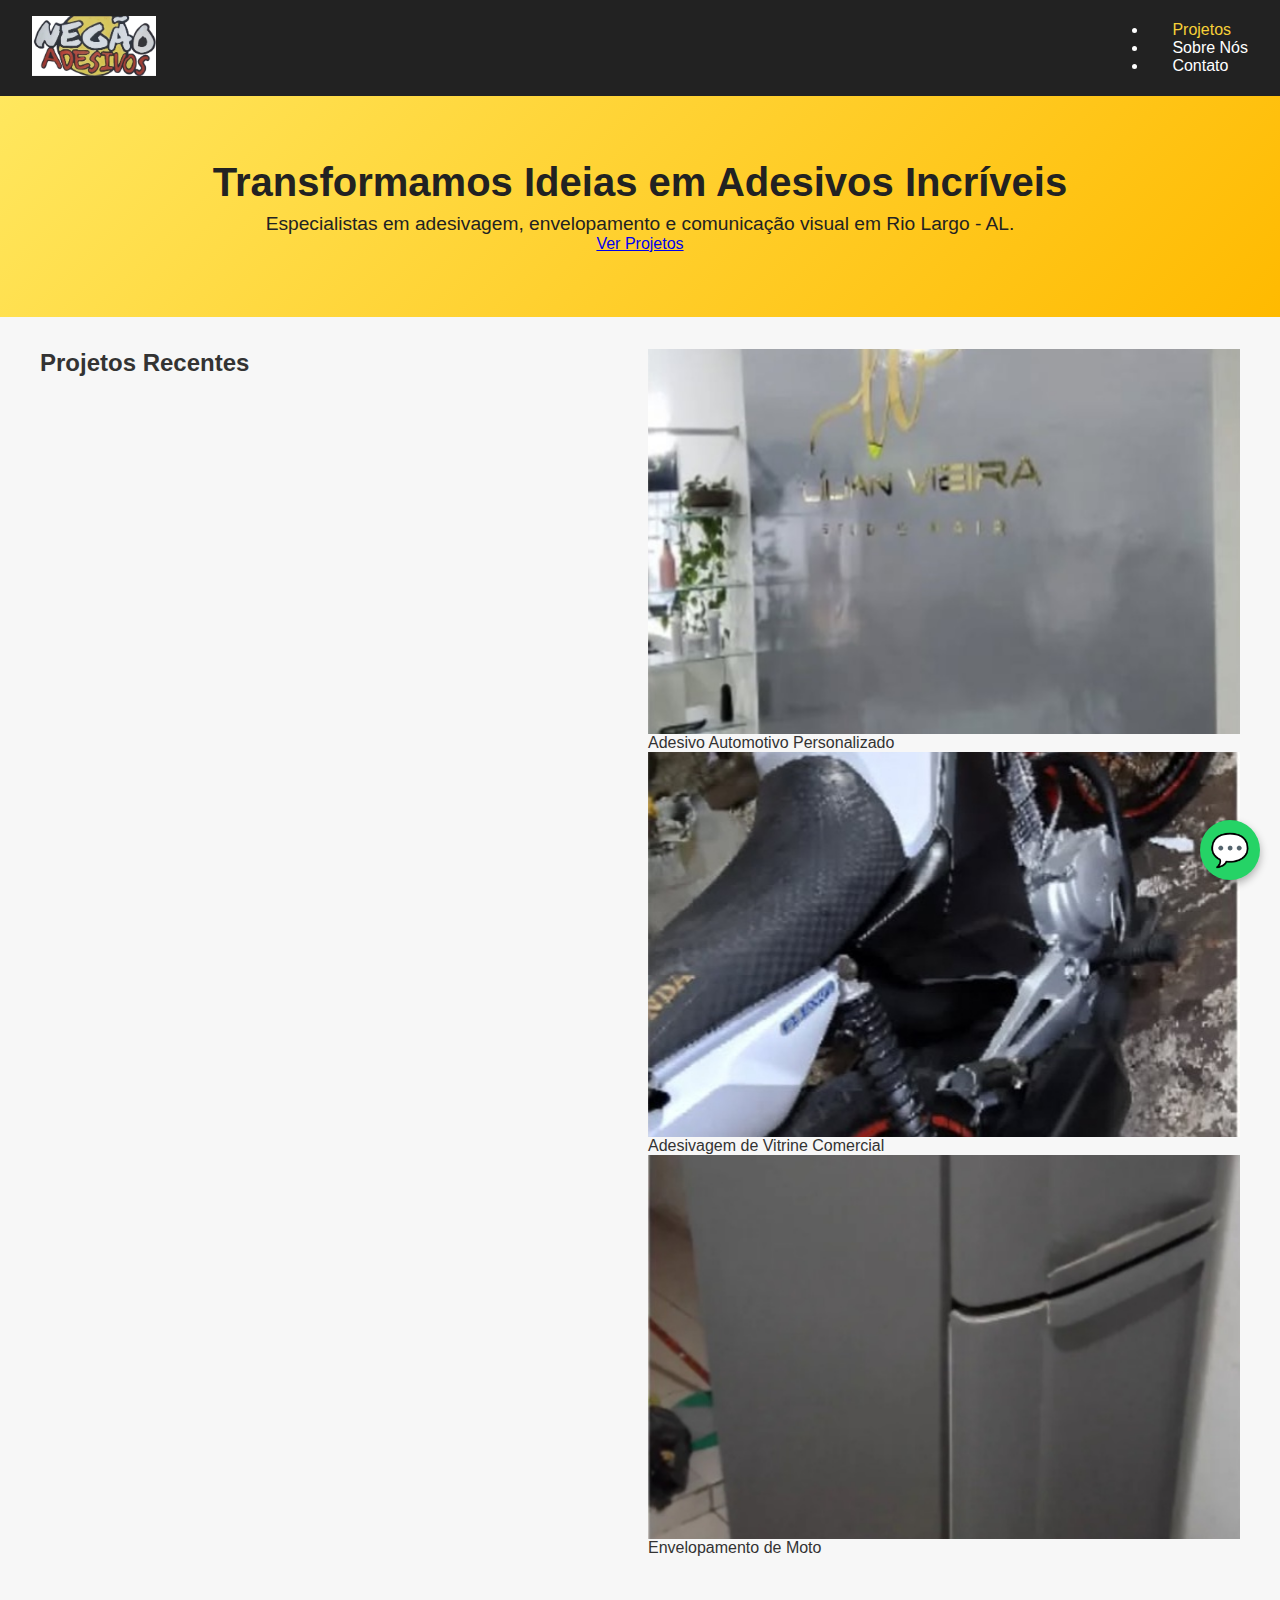
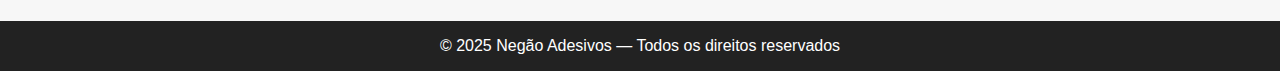
<file: index.html>
<!DOCTYPE html>
<html lang="pt-BR">
<head>
  <meta charset="UTF-8" />
  <meta name="viewport" content="width=device-width, initial-scale=1.0" />
  <title>Negão Adesivos</title>
  <link rel="stylesheet" href="style.css" />
</head>
<body>
  <header>
    <a href="index.html" class="logo">
      <img src="logo-negao-adesivos.png" alt="Negão Adesivos">
    </a>
    <nav>
      <ul>
        <li><a class="active" href="index.html">Projetos</a></li>
        <li><a href="sobre.html">Sobre Nós</a></li>
        <li><a href="contato.html">Contato</a></li>
      </ul>
    </nav>
  </header>

  <section class="hero">
    <h1>Transformamos Ideias em Adesivos Incríveis</h1>
    <p>Especialistas em adesivagem, envelopamento e comunicação visual em Rio Largo - AL.</p>
    <a href="#galeria" class="btn">Ver Projetos</a>
  </section>

  <section id="galeria" class="galeria">
    <h2>Projetos Recentes</h2>
    <div class="grid">
      <div class="card">
        <div class="img-container">
          <img src="depois1.jpg" class="img-depois" alt="Depois">
          <img src="antes1.jpg" class="img-antes" alt="Antes">
        </div>
        <p>Adesivo Automotivo Personalizado</p>
      </div>

      <div class="card">
        <div class="img-container">
          <img src="depois2.jpg" class="img-depois" alt="Depois">
          <img src="antes2.jpg" class="img-antes" alt="Antes">
        </div>
        <p>Adesivagem de Vitrine Comercial</p>
      </div>

      <div class="card">
        <div class="img-container">
          <img src="depois3.jpg" class="img-depois" alt="Depois">
          <img src="antes3.jpg" class="img-antes" alt="Antes">
        </div>
        <p>Envelopamento de Moto</p>
      </div>
    </div>
  </section>

  <footer>
    <p>© 2025 Negão Adesivos — Todos os direitos reservados</p>
  </footer>

  <a href="https://wa.me/558298006929" class="whatsapp-btn" target="_blank">💬</a>
</body>
</html>
</file>
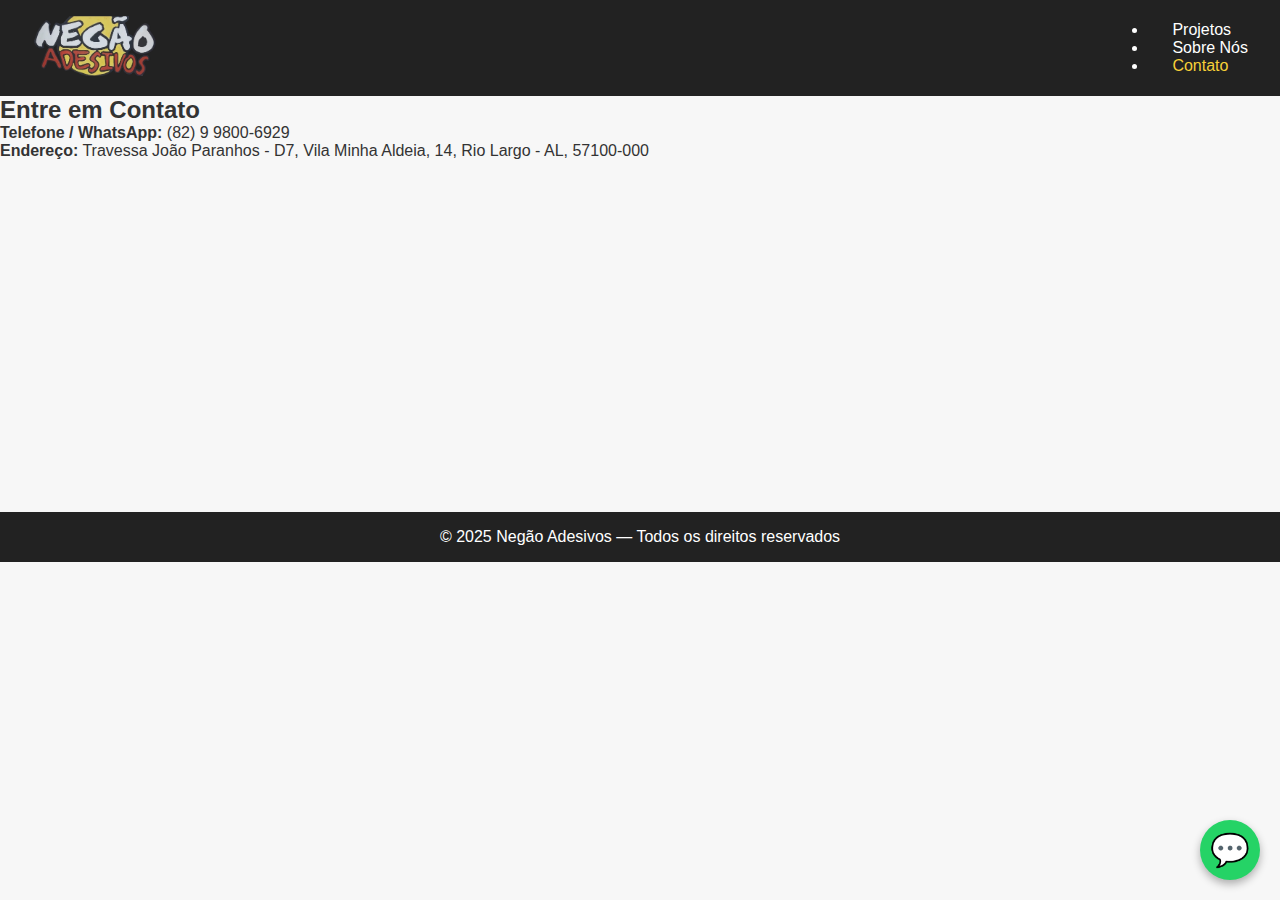
<file: contato.html>
<!DOCTYPE html>
<html lang="pt-BR">
<head>
  <meta charset="UTF-8" />
  <meta name="viewport" content="width=device-width, initial-scale=1.0" />
  <title>Contato | Negão Adesivos</title>
  <link rel="stylesheet" href="style.css" />
</head>
<body>
  <header>
    <a href="index.html" class="logo">
      <img src="logo-negao-adesivo.png" alt="Negão Adesivos">
    </a>
    <nav>
      <ul>
        <li><a href="index.html">Projetos</a></li>
        <li><a href="sobre.html">Sobre Nós</a></li>
        <li><a class="active" href="contato.html">Contato</a></li>
      </ul>
    </nav>
  </header>

  <section class="contato">
    <h2>Entre em Contato</h2>
    <p><strong>Telefone / WhatsApp:</strong> (82) 9 9800-6929</p>
    <p><strong>Endereço:</strong> Travessa João Paranhos - D7, Vila Minha Aldeia, 14, Rio Largo - AL, 57100-000</p>

    <iframe
      src="https://www.google.com/maps?q=Travessa%20Jo%C3%A3o%20Paranhos%20-%20D7,%20Vila%20Minha%20Aldeia,%2014,%20Rio%20Largo%20-%20AL,%2057100-000&output=embed"
      allowfullscreen=""
      loading="lazy">
    </iframe>
  </section>

  <footer>
    <p>© 2025 Negão Adesivos — Todos os direitos reservados</p>
  </footer>

  <a href="https://wa.me/558298006929" class="whatsapp-btn" target="_blank">💬</a>
</body>
</html>
</file>
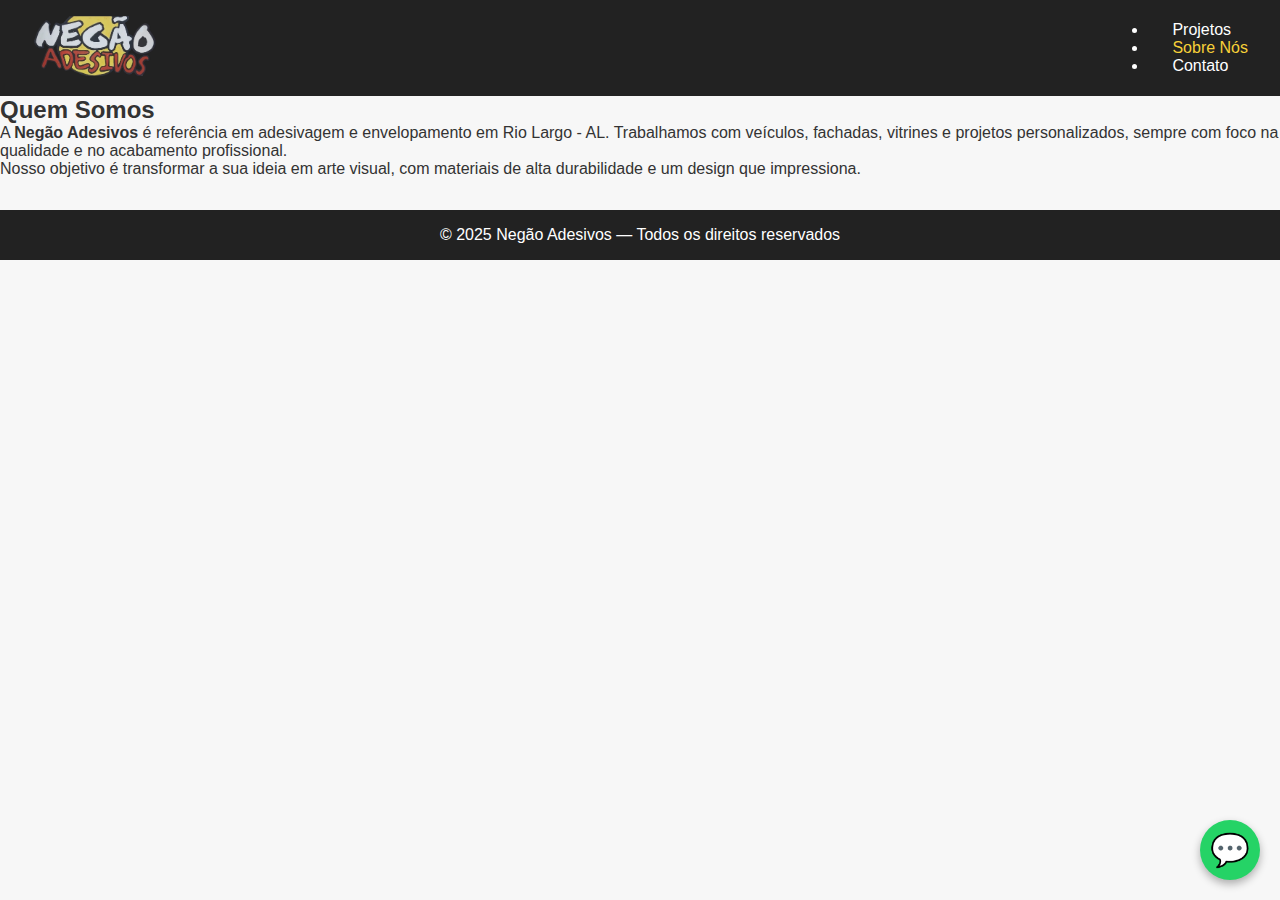
<file: sobre.html>
<!DOCTYPE html>
<html lang="pt-BR">
<head>
  <meta charset="UTF-8" />
  <meta name="viewport" content="width=device-width, initial-scale=1.0" />
  <title>Sobre Nós | Negão Adesivos</title>
  <link rel="stylesheet" href="style.css" />
</head>
<body>
  <header>
    <a href="index.html" class="logo">
      <img src="logo-negao-adesivo.png" alt="Negão Adesivos">
    </a>
    <nav>
      <ul>
        <li><a href="index.html">Projetos</a></li>
        <li><a class="active" href="sobre.html">Sobre Nós</a></li>
        <li><a href="contato.html">Contato</a></li>
      </ul>
    </nav>
  </header>

  <section class="sobre">
    <h2>Quem Somos</h2>
    <p>
      A <strong>Negão Adesivos</strong> é referência em adesivagem e envelopamento em Rio Largo - AL. 
      Trabalhamos com veículos, fachadas, vitrines e projetos personalizados, sempre com foco na qualidade e no acabamento profissional.
    </p>
    <p>
      Nosso objetivo é transformar a sua ideia em arte visual, com materiais de alta durabilidade e um design que impressiona.
    </p>
  </section>

  <footer>
    <p>© 2025 Negão Adesivos — Todos os direitos reservados</p>
  </footer>

  <a href="https://wa.me/558298006929" class="whatsapp-btn" target="_blank">💬</a>
</body>
</html>
</file>
<file: style.css>
/* ===== RESET ===== */
body, h1, h2, h3, p, ul, li, form, input, textarea, button {
  margin:0;
  padding:0;
  box-sizing:border-box;
  font-family: Arial, Helvetica, sans-serif;
}

/* ===== BODY ===== */
body {
  color: #333;
  background: #f7f7f7;
}

/* ===== HEADER ===== */
header {
  display:flex;
  justify-content:space-between;
  align-items:center;
  padding:1rem 2rem;
  background:#222;
  color:#fff;
  position:sticky;
  top:0;
  z-index:1000;
}

.logo img {
  height:60px;
  cursor:pointer;
  transition:0.3s;
}

.logo img:hover { transform: scale(1.05); }

nav a {
  color:#fff;
  text-decoration:none;
  margin-left:1.5rem;
  font-weight:500;
  transition:0.3s;
}

nav a:hover, nav a.active { color:#f7d038; }

/* ===== HERO ===== */
.hero {
  text-align:center;
  padding:4rem 1rem;
  background: linear-gradient(135deg,#ffe75e,#ffba00);
  color:#222;
}

.hero h1 { font-size:2.5rem; margin-bottom:0.5rem; }
.hero p { font-size:1.2rem; }

/* ===== GALERIA ===== */
.galeria {
  display:grid;
  grid-template-columns:repeat(auto-fit,minmax(280px,1fr));
  gap:1rem;
  padding:2rem;
  max-width:1200px;
  margin:auto;
}

.projeto {
  background:#fff;
  border-radius:10px;
  overflow:hidden;
  box-shadow:0 4px 10px rgba(0,0,0,0.1);
  transition:0.3s;
  cursor:pointer;
}

.projeto:hover {
  transform:translateY(-5px);
  box-shadow:0 8px 15px rgba(0,0,0,0.2);
}

.img-container {
  position:relative;
  width:100%;
  padding-top:65%;
  overflow:hidden;
}

.img-container img {
  position:absolute;
  top:0;
  left:0;
  width:100%;
  height:100%;
  object-fit:cover;
  transition:0.5s;
}

.img-antes { opacity:0; }
.img-container:hover .img-antes { opacity:1; }
.img-container:hover .img-depois { opacity:0; }

.descricao {
  padding:0.8rem;
  text-align:center;
  font-size:1rem;
  background:#fff;
}

/* ===== SEÇÕES SOBRE E CONTATO ===== */
#sobre, #contato {
  color: #222;
  min-height:80vh;
  display:flex;
  flex-direction:column;
  justify-content:center;
  align-items:center;
  text-align:center;
  padding:6rem 2rem;
  animation: fadeIn 1.5s ease forwards;
}

/* ===== FORMULÁRIO ===== */
form {
  display:flex;
  flex-direction:column;
  gap:1rem;
  max-width:500px;
  width:100%;
  margin:2rem 0;
}

input, textarea {
  padding:10px;
  border-radius:5px;
  border:1px solid #ccc;
  width:100%;
}

button {
  padding:12px;
  border:none;
  border-radius:5px;
  background:#222;
  color:#fff;
  font-weight:bold;
  cursor:pointer;
  transition:0.3s;
}

button:hover { background:#f7d038; color:#111; }

/* ===== IFRAME MAPA ===== */
iframe {
  width:100%;
  max-width:500px;
  height:300px;
  border:none;
  border-radius:10px;
  margin-top:1rem;
}

/* ===== BOTÃO WHATSAPP ===== */
.whatsapp-btn {
  position: fixed;
  bottom: 20px;
  right: 20px;
  background: #25d366;
  color: white;
  border-radius: 50%;
  width: 60px;
  height: 60px;
  display: flex;
  align-items: center;
  justify-content: center;
  font-size: 2rem;
  box-shadow: 0 4px 8px rgba(0,0,0,0.3);
  text-decoration: none;
  z-index: 999;
  transition:0.3s;
}

.whatsapp-btn:hover { background:#1ebe5b; }

/* ===== FOOTER ===== */
footer {
  text-align:center;
  padding:1rem;
  background:#222;
  color:#fff;
  margin-top:2rem;
}

/* ===== ANIMAÇÃO FADE-IN ===== */
@keyframes fadeIn {
  0% { opacity:0; transform:translateY(30px); }
  100% { opacity:1; transform:translateY(0); }
}

/* ===== RESPONSIVO ===== */
@media(max-width:600px){
  header { flex-direction:column; }
  nav a { margin:0.5rem; }
  #sobre h2, #contato h2 { font-size:2rem; }
  #sobre p, #contato p { font-size:1rem; padding:0 1rem; }
}
</file>
